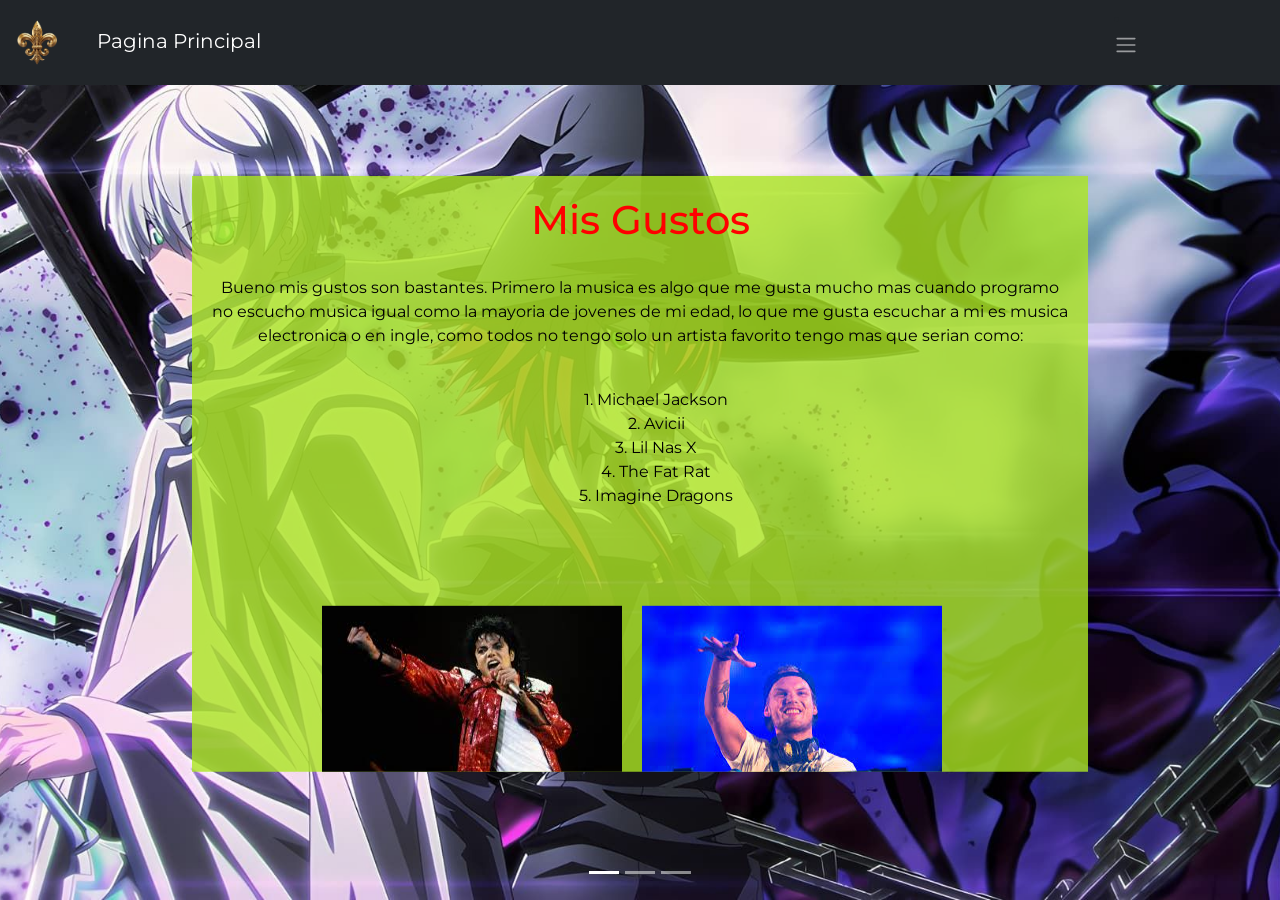
<file: index.html>
<!DOCTYPE html>
<html lang="es">
<head>
    <meta charset="UTF-8" />
    <title>Pagina Web</title>
    <link href="https://cdn.jsdelivr.net/npm/bootstrap@5.3.3/dist/css/bootstrap.min.css" rel="stylesheet" integrity="sha384-QWTKZyjpPEjISv5WaRU9OFeRpok6YctnYmDr5pNlyT2bRjXh0JMhjY6hW+ALEwIH" crossorigin="anonymous">
    <link href="https://fonts.googleapis.com/css2?family=Montserrat:wght@900&display=swap" rel="stylesheet">
    <link rel="stylesheet" href="index.css">
</head>
<body>
    <nav class="navbar navbar-dark bg-dark fixed-top">
        <div class="container-fluid">
            <a class="navbar-brand" style="font-size: 20px;" href="index.html">
                <img src="assets/image/LogoPersonal.png" style="width: 50px; margin-right: 30px;">
                Pagina Principal
            </a>
            <li class="nav-item dropdown ms-5" style="margin-right: 130px; margin-bottom: 20px;">
                <a class="nav-link" href="#" role="button" data-bs-toggle="dropdown" aria-expanded="false">
                    <span class="navbar-toggler-icon"></span>
                </a>
                <ul class="dropdown-menu">
                    <li><a class="dropdown-item" href="pagina-2/autobiografia.html">Autobiografía</a></li>
                    <li><a class="dropdown-item active" href="index.html">Página Principal</a></li>
                    <li><a class="dropdown-item" href="pagina-3/pagina-kinal.html">Rediseño Kinal</a></li>
                </ul>
            </li>
        </div>
    </nav>

    <div id="carouselExampleCaptions" class="carousel slide mt-5" data-bs-ride="carousel" data-bs-interval="15000">
        <div class="carousel-indicators">
            <button type="button" data-bs-target="#carouselExampleCaptions" data-bs-slide-to="0" class="active" aria-current="true" aria-label="Slide 1"></button>
            <button type="button" data-bs-target="#carouselExampleCaptions" data-bs-slide-to="1" aria-label="Slide 2"></button>
            <button type="button" data-bs-target="#carouselExampleCaptions" data-bs-slide-to="2" aria-label="Slide 3"></button>
        </div>
        <div class="carousel-inner">
            <div class="carousel-item active">
                <img src="assets/image/Fondo1.jpg" class="d-block w-100" alt="">
                <div class="carousel-caption d-none d-md-block" style="color: black;">
                    <h5 style="font-size: 40px; color: red;">Mis Gustos</h5>
                    <br>
                    <p>
                        Bueno mis gustos son bastantes.

                        Primero la musica es algo que me gusta mucho mas cuando programo no escucho musica igual como la mayoria de jovenes de mi edad, lo que me gusta escuchar a mi es musica electronica o en ingle, como todos no tengo solo un artista favorito
                        tengo mas que serian como:<br><br>

                        <ul style="list-style: none;">
                            <li>1. Michael Jackson</li>
                            <li>2. Avicii</li>
                            <li>3. Lil Nas X</li>
                            <li>4. The Fat Rat</li>
                            <li>5. Imagine Dragons</li>
                        </ul>
                        <img class="mt-3 me-3" src="assets/image/Michael1.jfif" style="width: 300px; height: 300px; object-fit: contain;">
                        <img class="mt-3 me-3" src="assets/image/Avicii1.jfif" style="width: 300px; height: 300px; object-fit: contain;">
                        <br><br>

                        Segundo seria el anime que lo mas que me gusta es tipo de peleas y como tipo misterio como:
                        <ul style="list-style: none;">
                            <li>1. Dragon Ball</li>
                            <li>2. Solo Leveling</li>
                            <li>3. Ragna Crimson</li>
                            <li>4. Shadow Garden</li>
                            <li>5. Classroom Of The Elite</li>
                        </ul>
                        <img class="mt-3 me-3" src="assets/image/DragonBall.jpeg" style="width: 300px; height: 300px; object-fit: contain;">
                        <img class="mt-3 me-3" src="assets/image/SoloLeveling.png" style="width: 300px; height: 300px; object-fit: contain;">
                        <br><br>
                        
                        Tercero es un gusto que comenzo en diciembre del año pasado 2024 que es hacer ejercicio por ahorita no hago mucho ya que necesito subir grasas para poder ganar musculo y tambien hago ejercicio por mi salud ya que mi masa muscular dio un gran bajon
                        hace 2 años y yo no me habia dado cuenta hasta que mis pápas me llevaron al nutriologo el año pasado por julio.<br><br><br><br>
                        
                        Cuarto me gustan los videojuegos no es que juegue mucho pero lo que mas juego es:<br><br>
                        <ul style="list-style: none;">
                            <li>1. Call Of Duty</li>
                            <li>2. Clash Royale</li>
                            <li>3. Emuladores como Zelda Ocarina Of Time y Kirby en el laberinto de espejos</li>
                            <li>4. League Of Legends</li>
                            <li>5. Free Fire</li>
                        </ul>
                        <img class="mt-3 me-3" src="assets/image/CallDuty.jpg" style="width: 300px; height: 300px; object-fit: contain;">
                        <img class="mt-3 me-3" src="assets/image/Zelda.jpg" style="width: 300px; height: 300px; object-fit: contain;">
                        <br><br>

                    </p>
                </div>
            </div>
            <div class="carousel-item">
                <img src="assets/image/Fondo2.jpg" class="d-block w-100" alt="...">
                <div class="carousel-caption d-none d-md-block">
                    <h5 style="font-size: 40px; color: red;">Tiempo que me dedico a cada Actividad</h5><br><br>
                    <p>
                        Musica: A esta actividad le dedico basicamente cuando llego a mi casa y haciendo calculos tal vez unas 8 horas aproximadamente<br><br>
                        Anime: Pues en epoca de estudio no le dedico mucho tiempo tal vez el fin de semana solo 1 hora y media, ya si hablamos de vacaciones tal vez unas 5 horas de anime.<br><br>
                        Ejercicio: A esta actividad dedico 5 dias a la semana 1 hora y media.<br><br>
                        Juegos: En epoca de estudio al igual que el anime no le decido mucho tiempo solo fin de semana unas 3 horas, ya en vacaciones si le dedico unas 6 horas.
                    </p>
                </div>
            </div>
            <div class="carousel-item">
                <img src="assets/image/Fondo3.jpeg" class="d-block w-100" alt="...">
                <div class="carousel-caption d-none d-md-block">
                    <h5 style="font-size: 40px; color: red;">Grupo Scout #50</h5><br><br>
                    <p>
                        Esta es una actividad que dedico todos los sábados del año, en 2010 entre al
                        grupo scout #50 San Ignacio del Loyola, es una actividad bonita para varios
                        niños y jovenes incluso adultos, desde chiquito participe en el grupo como
                        integrante participaba en juegos y varias excursiones que hacian, despues de
                        la pandemia el grupo estubo apunto de desaparecer ya que muchos dejaron de 
                        llegar y tambien porque era en un parque del hipodromo y ya no se hacian las
                        actividades en el Colegio Loyola, despues de unos años en el año 2024 por abril
                        el jefe de grupo hiso un acuerdo con el Padre el Director para que pudieramos
                        activar en el colegio y hacer una campaña para ver si los niños del colegio
                        querian entrar al grupo y entonces con esto el grupo volvio a ser como antes
                        con muchos integrantes de nuevo y padres que apoyan al grupo, yo en este entonces
                        ya no participo en juegos ahora loo que hago es dirigir osea ponerles juegos a los niños
                        mas pequeños que tienen entre 4 a 7 años, es una actividad muy bonita ya que hay cosas
                        que no se pueden aprender fuera del grupo y mucha actividad al aire libre para que los
                        niños no esten solo en sus casas encerrados como la mayoria en esta epoca solo con el telefono.
                    </p><br><br>
                    <img class="mt-3 me-3" src="assets/image/Scout1.jpeg" style="width: 300px; height: 300px; object-fit: contain;">
                    <img class="mt-3 me-3" src="assets/image/Scout3.jpeg" style="width: 300px; height: 300px; object-fit: contain;">
                    <img class="mt-3 me-3" src="assets/image/Scout2.jpeg" style="width: 300px; height: 300px; object-fit: contain;">
                    <img class="mt-3 me-3" src="assets/image/Scout4.jpeg" style="width: 300px; height: 300px; object-fit: contain;">
                </div>
            </div>
        </div>
    </div>
    <script src="https://cdn.jsdelivr.net/npm/bootstrap@5.3.3/dist/js/bootstrap.bundle.min.js" integrity="sha384-YvpcrYf0tY3lHB60NNkmXc5s9fDVZLESaAA55NDzOxhy9GkcIdslK1eN7N6jIeHz" crossorigin="anonymous"></script>
</body>
</html>
</file>
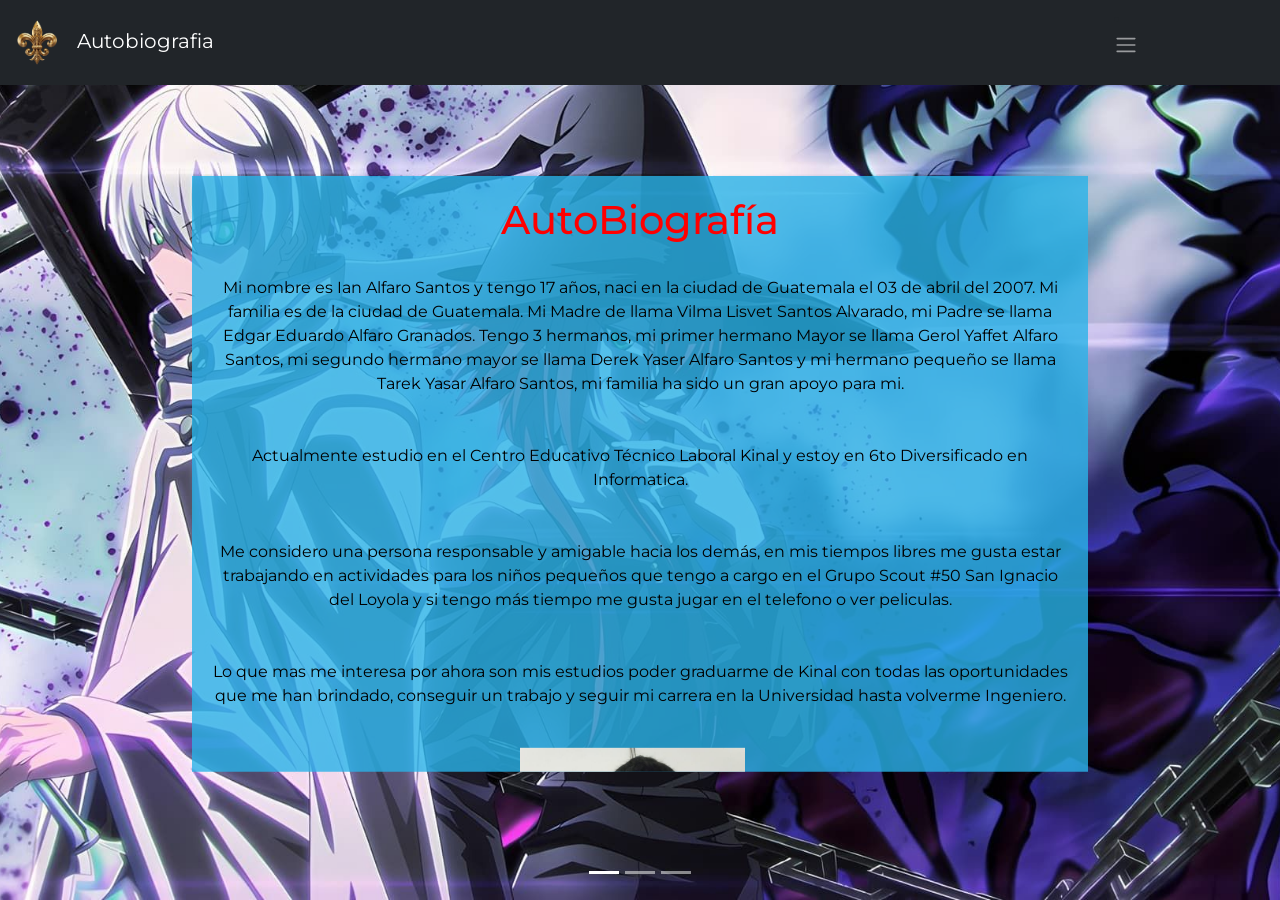
<file: pagina-2/autobiografia.html>
<!DOCTYPE html>
<html lang="es">
<head>
    <meta charset="UTF-8" />
    <title>Pagina Web</title>
    <link href="https://cdn.jsdelivr.net/npm/bootstrap@5.3.3/dist/css/bootstrap.min.css" rel="stylesheet" integrity="sha384-QWTKZyjpPEjISv5WaRU9OFeRpok6YctnYmDr5pNlyT2bRjXh0JMhjY6hW+ALEwIH" crossorigin="anonymous">
    <link href="https://fonts.googleapis.com/css2?family=Montserrat:wght@900&display=swap" rel="stylesheet">
    <link rel="stylesheet" href="autobiografia.css">
</head>
<body>
    <nav class="navbar navbar-dark bg-dark fixed-top">
        <div class="container-fluid">
            <a class="navbar-brand" href="autobiografia.html">
                <img src="../assets/image/LogoPersonal.png" alt="Logo Personal" title="Logo Personal" style="width: 50px; margin-right: 10px;">
                Autobiografia
            </a>
            <li class="nav-item dropdown ms-5" style="margin-right: 130px; margin-bottom: 20px;">
                <a class="nav-link" role="button" data-bs-toggle="dropdown" aria-expanded="false">
                    <span class="navbar-toggler-icon"></span>
                </a>
                <ul class="dropdown-menu">
                    <li><a class="dropdown-item active" href="autobiografia.html">Autobiografía</a></li>
                    <li><a class="dropdown-item" href="../index.html">Página Principal</a></li>
                    <li><a class="dropdown-item" href="../pagina-3/pagina-kinal.html">Rediseño Kinal</a></li>
                </ul>
            </li>
        </div>
    </nav>

    <div id="carouselExampleCaptions" class="carousel slide mt-5" data-bs-ride="carousel" data-bs-interval="15000">
        <div class="carousel-indicators">
            <button type="button" data-bs-target="#carouselExampleCaptions" data-bs-slide-to="0" class="active" aria-current="true" aria-label="Slide 1"></button>
            <button type="button" data-bs-target="#carouselExampleCaptions" data-bs-slide-to="1" aria-label="Slide 2"></button>
            <button type="button" data-bs-target="#carouselExampleCaptions" data-bs-slide-to="2" aria-label="Slide 3"></button>
        </div>
        <div class="carousel-inner">
            <div class="carousel-item active">
                <img src="../assets/image/Fondo1.jpg" class="d-block w-100" alt="">
                <div class="carousel-caption d-none d-md-block" style="color: black;">
                    <h5 style="font-size: 40px; color: red;">AutoBiografía</h5>
                    <br>
                    <p>
                        Mi nombre es Ian Alfaro Santos y tengo 17 años, naci en la ciudad de Guatemala el 03 de abril del 2007. Mi familia es de la ciudad de Guatemala. 
                        Mi Madre de llama Vilma Lisvet Santos Alvarado, mi Padre se llama Edgar Eduardo Alfaro Granados. Tengo 3 hermanos, mi primer hermano Mayor se llama Gerol 
                        Yaffet Alfaro Santos, mi segundo hermano mayor se llama Derek Yaser Alfaro Santos y mi hermano pequeño se llama Tarek Yasar Alfaro Santos, mi familia ha 
                        sido un gran apoyo para mi.<br><br><br>Actualmente estudio en el Centro Educativo Técnico Laboral Kinal y estoy en 6to Diversificado en Informatica.<br><br><br>
                        Me considero una persona responsable y amigable hacia los demás, en mis tiempos libres me gusta estar trabajando en actividades para los niños pequeños que tengo
                        a cargo en el Grupo Scout #50 San Ignacio del Loyola y si tengo más tiempo me gusta jugar en el telefono o ver peliculas.<br><br><br>
                        Lo que mas me interesa por ahora son mis estudios poder graduarme de Kinal con todas las oportunidades que me han brindado, conseguir un trabajo y seguir mi carrera 
                        en la Universidad hasta volverme Ingeniero.<br><br>
                        <img class="mt-3 me-3" src="../assets/image/FotoPerfil1.jpeg" style="width: 300px; height: 300px; object-fit: contain;">
                        <br><br>

                    </p>
                </div>
            </div>
            <div class="carousel-item">
                <img src="../assets/image/Fondo5.jpg" class="d-block w-100" alt="...">
                <div class="carousel-caption d-none d-md-block">
                    <h5 style="font-size: 40px; color: red;">Expectativas para este año 2025</h5><br><br>
                    <p>
                        Mi primera expectativa para este año es poder sacar buenas notas con promedio de 85 para arriba en todos los bimestres.<br><br><br>
                        Mi segunda expectativa es poder ganarme una Beca para la Universidad Juan Bautista.<br><br><br>
                        Mi tercera expectativa para este año es poder conseguir un buen trabajo en la empresa donde vaya a hacer mis practicas.<br><br><br>
                        Mi cuarta y ultima expectativa es poder ayudar a mi familia economicamente.
                    </p>
                </div>
            </div>
            <div class="carousel-item">
                <img src="../assets/image/Fondo4.jpg" class="d-block w-100" alt="...">
                <div class="carousel-caption d-none d-md-block">
                    <h5 style="font-size: 40px; color: red;">Tiempo y Habilidades</h5><br><br>
                    <p>
                        Planeo dedicarme al estudio no mas saliendo del colegio hasta que me vaya a dormir mas que todo en mi carrera
                        ya que aun no domino bien ni mi propia carrera y me puede afectar en las practicas.<br><br><br>

                        Las habilidades que quier adquirir para este año son, la primera poder escribir mas rapido en codigo
                        ya que el tiempo es oro y a veces me tardo mucho realizando los programas. La segunda es poder hablar mas fluido
                        frente a personas y no trabarme al hablar y la tercera es poder socializar mas con la gente ya que puede ayudar mucho
                        poder pedir ayuda cuando uno la necesita sobre todo en trabajos.
                    </p><br><br>
                </div>
            </div>
        </div>
    </div>
    <script src="https://cdn.jsdelivr.net/npm/bootstrap@5.3.3/dist/js/bootstrap.bundle.min.js" integrity="sha384-YvpcrYf0tY3lHB60NNkmXc5s9fDVZLESaAA55NDzOxhy9GkcIdslK1eN7N6jIeHz" crossorigin="anonymous"></script>
</body>
</html>
</file>
<file: index.css>
html, body {
    font-family: 'Montserrat', sans-serif;
    height: 100%;
    width: 100%;
    display: flex;
}

.carousel {
    flex-grow: 1;
}

.carousel-inner, .carousel-item, .carousel-item img {
    height: 100%;
    width: 100%;
    object-fit: cover;
}

.carousel-caption {
    position: absolute;
    top: 50%;
    left: 50%;
    transform: translate(-50%, -50%);
    background-color: rgba(172, 231, 34, 0.8);
    padding: 20px;
    text-align: center;
    width: 70%;
    height: 70%;
    max-width: 100%;
    max-height: 100%;
    white-space: normal;
    word-wrap: break-word;
    box-sizing: border-box;
    transition: transform 0.4s ease-in-out;
    overflow: auto;
}

.carousel-caption h5, .carousel-caption p {
    color: black;
}

.carousel-caption:hover {
    transform: translate(-50%, -50%) scale(1.2);
}
</file>
<file: pagina-2/autobiografia.css>
html, body {
    font-family: 'Montserrat', sans-serif;
    height: 100%;
    width: 100%;
    display: flex;
}

.carousel {
    flex-grow: 1;
}

.carousel-inner, .carousel-item, .carousel-item img {
    height: 100%;
    width: 100%;
    object-fit: cover;
}

.carousel-caption {
    position: absolute;
    top: 50%;
    left: 50%;
    transform: translate(-50%, -50%);
    background-color: rgba(42, 179, 233, 0.8);
    padding: 20px;
    text-align: center;
    width: 70%;
    height: 70%;
    max-width: 100%;
    max-height: 100%;
    white-space: normal;
    word-wrap: break-word;
    box-sizing: border-box;
    transition: transform 0.4s ease-in-out;
    overflow: auto;
}

.carousel-caption h5, .carousel-caption p {
    color: black;
}

.carousel-caption:hover {
    transform: translate(-50%, -50%) scale(1.2);
}
</file>
